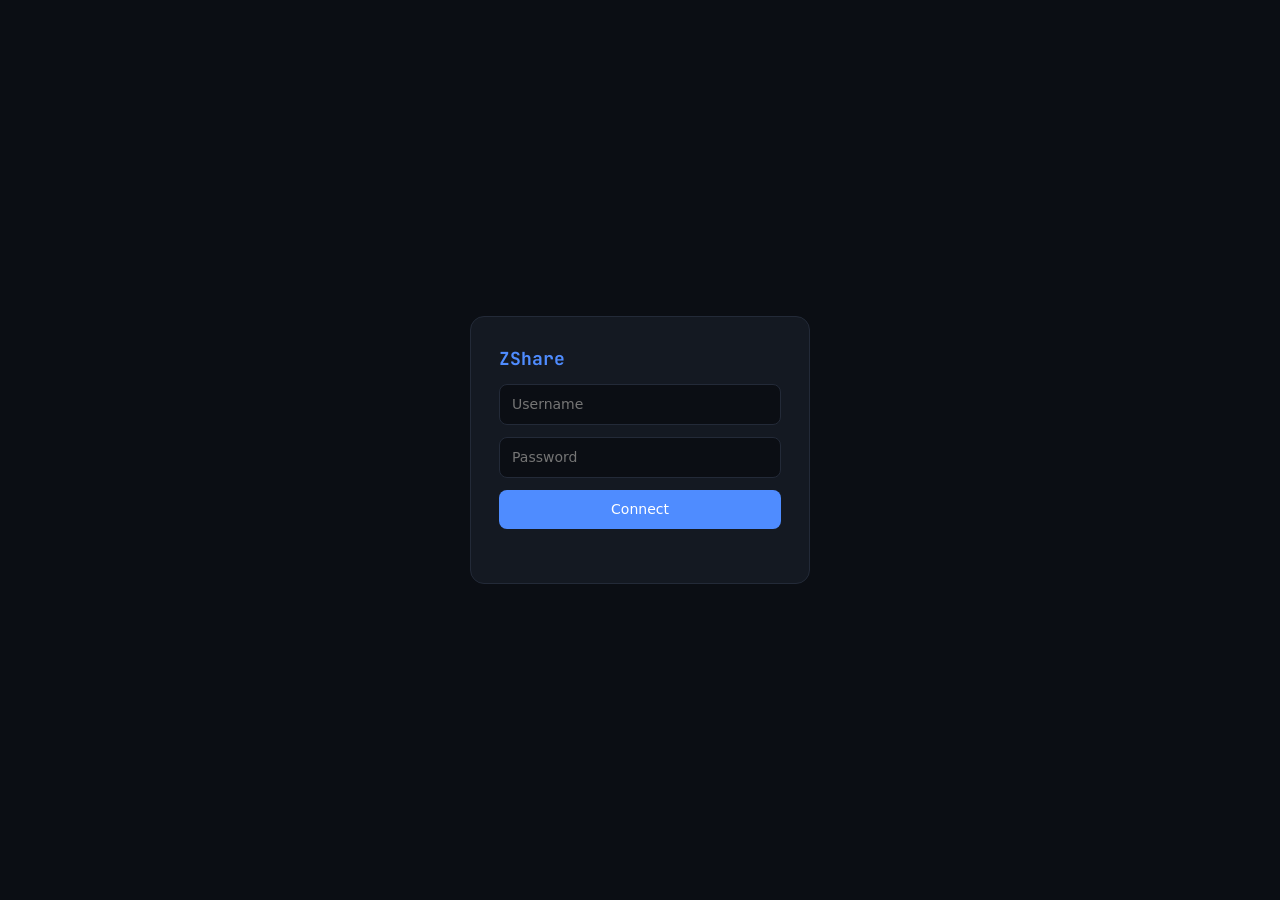
<file: pack/index.html>
<!DOCTYPE html>
<html lang="en">
<head>
<meta charset="UTF-8">
<meta name="viewport" content="width=device-width, initial-scale=1">
<title>ZShare Control Center</title>
<link rel="stylesheet" href="style.css">
</head>
<body>
<div id="login" class="overlay">
  <form id="loginForm" class="panel">
    <h1>ZShare</h1>
    <input id="lu" placeholder="Username" required autocomplete="username">
    <input id="lp" type="password" placeholder="Password" required autocomplete="current-password">
    <button>Connect</button>
    <p id="loginErr" class="err"></p>
  </form>
</div>
 
<div id="app" hidden>
  <aside>
    <h1>ZShare</h1>
    <nav>
      <button data-v="workspaces" class="on">Workspaces</button>
      <button data-v="admin">Admin Repository</button>
      <button data-v="terminal">Daemon Shell</button>
    </nav>
    <div class="foot"><span id="who"></span><button id="logout" class="ghost">Log out</button></div>
  </aside>
 
  <main>
    <section id="workspaces" class="view">
      <div class="bar"><h2>User workspaces</h2><button id="sync" class="ghost">Sync mailbox</button></div>
      <form id="sendForm" class="row">
        <input id="sendTo" placeholder="Recipient (or admin)" required>
        <input id="sendFile" type="file" required>
        <input id="sendGenre" placeholder="Genre (admin only)">
        <button>Send file</button>
      </form>
      <p id="sendOut" class="note"></p>
      <div class="split">
        <ul id="users" class="list"></ul>
        <div>
          <h3 id="wsTitle">Select a user</h3>
          <table><thead><tr><th>File</th><th>Type</th><th>Size</th><th></th></tr></thead><tbody id="files"></tbody></table>
        </div>
      </div>
    </section>
 
    <section id="admin" class="view" hidden>
      <div class="bar"><h2>Admin repository</h2><button id="reloadMeta" class="ghost">Refresh</button></div>
      <form id="genreForm" class="row">
        <input id="genre" placeholder="Stream by genre (e.g. Action, Sci-Fi)" required>
        <button>Stream genre</button>
      </form>
      <p id="genreOut" class="note"></p>
      <table><thead><tr><th>Owner</th><th>File</th><th>Original name</th><th>Genre</th><th></th></tr></thead><tbody id="meta"></tbody></table>
    </section>
 
    <section id="terminal" class="view" hidden>
      <h2>Daemon shell</h2>
      <div id="screen"></div>
      <form id="termForm"><span>server_api&gt;</span><input id="cmd" autocomplete="off" autofocus></form>
    </section>
  </main>
</div>
<script src="script.js"></script>
</body>
</html>
</file>
<file: pack/style.css>
@import url('https://fonts.googleapis.com/css2?family=JetBrains+Mono&display=swap');
:root{--bg:#0b0e14;--panel:#141922;--line:#232a38;--text:#dfe3ec;--mute:#7d869a;--acc:#4f8cff;--ok:#3ddc97;--bad:#ff5c6c;--mono:'JetBrains Mono',ui-monospace,monospace}
*{box-sizing:border-box}
body{margin:0;background:var(--bg);color:var(--text);font:14px/1.5 system-ui,sans-serif}
h1{font-size:18px;margin:0;font-family:var(--mono);color:var(--acc)}h2{margin:0;font-size:18px}h3{font-size:14px;color:var(--mute)}
input{background:var(--bg);border:1px solid var(--line);color:var(--text);padding:9px 12px;border-radius:8px;font:inherit}
input:focus{outline:2px solid var(--acc);border-color:transparent}
button{background:var(--acc);color:#fff;border:0;padding:9px 14px;border-radius:8px;cursor:pointer;font:inherit}
button.ghost{background:transparent;border:1px solid var(--line);color:var(--text)}
button.del{background:var(--bad);padding:4px 10px;font-size:12px}
.overlay{position:fixed;inset:0;display:grid;place-items:center;background:var(--bg);z-index:5}
.panel{background:var(--panel);border:1px solid var(--line);border-radius:14px;padding:28px;display:grid;gap:12px;width:min(340px,90vw)}
.err{color:var(--bad);margin:0;min-height:1em}
#app{display:grid;grid-template-columns:220px 1fr;min-height:100vh}
aside{background:var(--panel);border-right:1px solid var(--line);padding:20px;display:flex;flex-direction:column;gap:20px}
nav{display:grid;gap:6px}nav button{background:transparent;color:var(--mute);text-align:left}
nav button.on{background:#1d2535;color:var(--text)}
.foot{margin-top:auto;display:grid;gap:8px;color:var(--mute)}
main{padding:24px;overflow:auto}
.bar{display:flex;justify-content:space-between;align-items:center;margin-bottom:16px}
.split{display:grid;grid-template-columns:200px 1fr;gap:20px}
.list{list-style:none;margin:0;padding:0;display:grid;gap:4px;align-content:start}
.list li{padding:8px 12px;border-radius:8px;cursor:pointer;font-family:var(--mono);border:1px solid transparent}
.list li:hover{background:var(--panel)}.list li.on{border-color:var(--acc);background:var(--panel)}
table{width:100%;border-collapse:collapse}
th,td{text-align:left;padding:8px 10px;border-bottom:1px solid var(--line)}
th{color:var(--mute);font-weight:500;font-size:12px;text-transform:uppercase}
td:first-child,td.m{font-family:var(--mono)}
.row{display:flex;gap:8px;margin-bottom:8px}.row input{flex:1}
.note{white-space:pre-wrap;font-family:var(--mono);color:var(--mute);min-height:1.5em}
#screen{background:#06080c;border:1px solid var(--line);border-radius:10px 10px 0 0;height:55vh;overflow:auto;padding:12px;font:13px var(--mono);margin-top:14px;white-space:pre-wrap}
#screen .ok{color:var(--ok)}#screen .bad{color:var(--bad)}#screen .cmd{color:var(--acc)}
#termForm{display:flex;gap:8px;align-items:center;background:#06080c;border:1px solid var(--line);border-top:0;border-radius:0 0 10px 10px;padding:6px 12px;font:13px var(--mono);color:var(--acc)}
#termForm input{flex:1;border:0;background:transparent;font-family:var(--mono)}
[hidden]{display:none!important}
@media(max-width:700px){#app{grid-template-columns:1fr}aside{flex-direction:row;flex-wrap:wrap}.split{grid-template-columns:1fr}}
</file>
